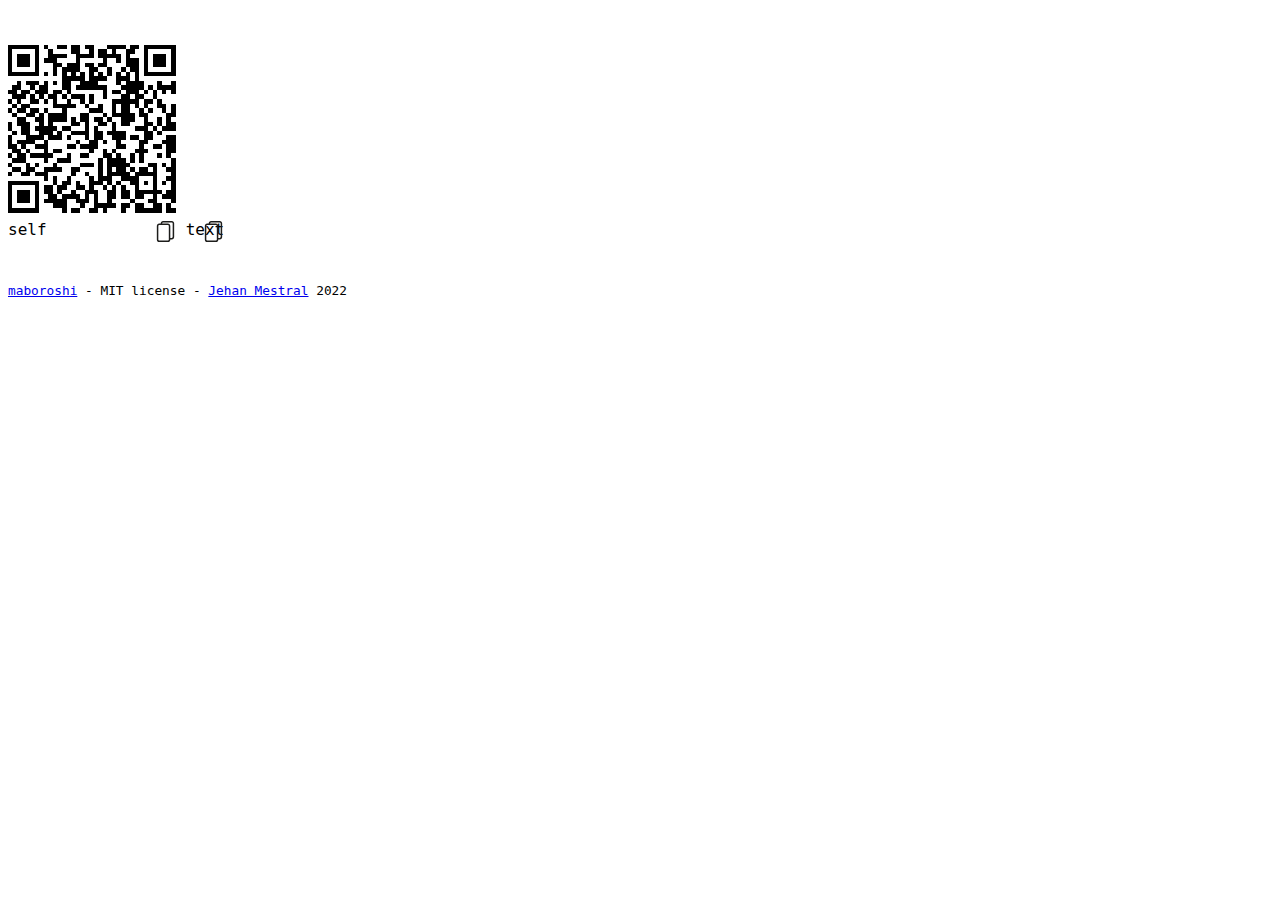
<file: www/index.html>
<!DOCTYPE html>

<html lang="en">

  <head>

    <meta charset="utf-8" />
    <!--meta name="viewport" content="width=device-width, initial-scale=1" /-->
    <meta name="viewport" content="width=device-width, initial-scale=1, user-scalable=no" />

    <title>幻 maboroshi</title>

    <style>
/** STYLE **/
/*! normalize.css v8.0.1 | MIT License | github.com/necolas/normalize.css */
html { line-height: 1.15; -webkit-text-size-adjust: 100%; }
body { margin: 0; }
main { display: block; }
h1 { font-size: 2em; margin: 0.67em 0; }
hr { box-sizing: content-box;  height: 0;  overflow: visible; }
pre { font-family: monospace, monospace; font-size: 1em; }
a { background-color: transparent; }
abbr[title] { border-bottom: none; text-decoration: underline; text-decoration: underline dotted; }
b, strong { font-weight: bolder; }
code, kbd, samp { font-family: monospace, monospace;  font-size: 1em;  }
small { font-size: 80%; }
sub, sup { font-size: 75%; line-height: 0; position: relative; vertical-align: baseline; }
sub { bottom: -0.25em; }
sup { top: -0.5em; }
img { border-style: none; }
button, input, optgroup, select, textarea { font-family: inherit; font-size: 100%; line-height: 1.15; margin: 0; }
button, input {  overflow: visible; }
button, select { text-transform: none; }
button, [type="button"], [type="reset"], [type="submit"] { -webkit-appearance: button; }
button::-moz-focus-inner, [type="button"]::-moz-focus-inner, [type="reset"]::-moz-focus-inner, [type="submit"]::-moz-focus-inner { border-style: none; padding: 0; }
button:-moz-focusring, [type="button"]:-moz-focusring, [type="reset"]:-moz-focusring, [type="submit"]:-moz-focusring { outline: 1px dotted ButtonText; }
fieldset { padding: 0.35em 0.75em 0.625em; }
legend { box-sizing: border-box; color: inherit; display: table; max-width: 100%; padding: 0; white-space: normal; }
progress { vertical-align: baseline; }
textarea { overflow: auto; }
[type="checkbox"], [type="radio"] { box-sizing: border-box; padding: 0; }
[type="number"]::-webkit-inner-spin-button, [type="number"]::-webkit-outer-spin-button { height: auto; }
[type="search"] { -webkit-appearance: textfield; outline-offset: -2px; }
[type="search"]::-webkit-search-decoration { -webkit-appearance: none; }
::-webkit-file-upload-button { -webkit-appearance: button; font: inherit; }
details { display: block; }
summary { display: list-item; }
template { display: none; }
[hidden] { display: none; }



body {
  font-size: 12pt;
  font-family: monospace;
  margin: 0.5rem;
}

.hidden { display: none; }

pre {
  white-space: pre-wrap;
}

#codes {
  margin-top: 2.8rem;
}
#codes > div {
  display: inline-block;
}
#codes .label {
  margin-top: 0.5rem;
  position: relative;
}

img.copy {
  height: 16pt;
  position: absolute;
  right: 0;
  cursor: pointer;
}

#flash {
  background-color: lightgreen;
  border-radius: 15px;
  margin-top: 2rem;
  padding: 0.5rem;
  text-align: center;
  font-size: 9pt;
}

#clip {
  position: absolute;
  top: -99rem;
}

#copyright {
  margin-top: 2.8rem;
  font-size: 80%;
}


    </style>

    <script>
/** SCRIPT **/
/* jaabro-1.4.0.com.js | MIT license: https://github.com/jmettraux/jaabro/LICENSE.txt */

var Jaabro = { VERSION: '1.4.0' };
Jaabro.Input = {};
Jaabro.Input.slice = function(offset, length) {
if (offset === undefined || offset === null) offset = this.offset;
if (length === undefined) return this.string.slice(offset);
return this.string.slice(offset, offset + length);};
Jaabro.Input.match = function(str_or_rex) {
if ((typeof str_or_rex) === 'string') {
var l = str_or_rex.length;
return this.slice(this.offset, l) === str_or_rex ? l : -1;}
var m = this.slice(this.offset).match(str_or_rex);
return m !== null && m.index === 0 ? m[0].length : -1;};
Jaabro.Tree = {};
Jaabro.Tree.prune = function() {
this.children = this.children.filter(function(c) { return c.result === 1; });};
Jaabro.Tree.string = function() {
return this.input.slice(this.offset, this.length); };
Jaabro.Tree.strinp = function() {
return this.input.slice(this.offset, this.length).trim(); };
Jaabro.Tree.strim = Jaabro.Tree.strinp;
Jaabro.Tree.stringd = function() {
return this.input.slice(this.offset, this.length).toLowerCase(); }
Jaabro.Tree.strind = Jaabro.Tree.stringd;
Jaabro.Tree.stringpd = function() {
return this.input.slice(this.offset, this.length).trim().toLowerCase(); }
Jaabro.Tree.strinpd = Jaabro.Tree.stringpd;
Jaabro.Tree.lookup = function(name) {
if (name === null) { if (this.name) return this; }
else { if (this.name === name) return this; }
return this.sublookup(name);};
Jaabro.Tree.sublookup = function(name) {
for (var i = 0, l = this.children.length; i < l; i++) {
var r = this.children[i].lookup(name);
if (r) return r;}
return null;};
Jaabro.Tree.gather = function(name) {
if ( ! name) name = null;
var acc = arguments[1] || [];
if ((name === null && this.name) || (name && this.name === name))
acc.push(this);
else
this.children.forEach(function(c) { c.gather(name, acc) });
return acc;};
Jaabro.Tree.subgather = function(name) {
var acc = arguments[1] || [];
this.children.forEach(function(c) { c.gather(name, acc) });
return acc;};
Jaabro.Tree.eoChildren = function(start) {
var a = [];
for (var i = start, l = this.children.length; i < l; i = i + 2) {
a.push(this.children[i]);};
return a;};
Jaabro.Tree.oddChildren = function() { return this.eoChildren(1); };
Jaabro.Tree.evenChildren = function() { return this.eoChildren(0); };
Jaabro.Tree.toArray = function(opts) {
var cn = null;
if (this.result === 1 && this.children.length === 0){
cn = this.string();}
else {
cn = []; for (var i = 0, l = this.children.length; i < l; i++) {
cn.push(this.children[i].toArray(opts));}}
return [
this.name, this.result, this.offset, this.length, this.parter, cn ];};
Jaabro.Tree.toString = function() {
var depth = arguments[0] || 0;
var string = arguments[1] || [];
if (depth > 0) string.push('\n');
for (var i = 0; i < depth; i++) string.push('  ');
string.push(this.result, ' ', JSON.stringify(this.name), ' ');
string.push(this.offset, ',', this.length);
if (this.result === 1 && this.children.length === 0) {
string.push(' ', JSON.stringify(this.string()));}
this.children.forEach(function(c) { c.toString(depth + 1, string); });
return depth === 0 ? string.join('') : null;};
Jaabro.Tree._c = function(parentElt, tag, /*atts,*/ text) {
var ss = tag.split('.');
var e = document.createElement(ss.shift());
e.className = ss.map(function(c) { return 'jaabro' + c; }).join(' ');
e.textContent = text || '';
if (parentElt) parentElt.appendChild(e);
return e;};
Jaabro.Tree.toHtml = function(parentElement) {
var div = this._c(
parentElement, 'div.-tree.-' + (this.result === 1 ? 'success' : 'failure'));
var su = this._c(div, 'div.-summary');
var ex = this._c(div, 'div.-extra');
var noname = this.name === null;
var n = noname ? '(null)' : this.name;
var s = this.string()
.replace(/\n/g, '\u21b3').replace(/\r/g, '\u21b2');
var t = this.input.slice(this.offset, 80)
.replace(/\n/g, '\u21b3').replace(/\r/g, '\u21b2');
if (t.length === 80) t = t + '\u2026';
var f = this.parser.toString().replace('return Jaabro.', '');
var fm = f.match(/^function ([^(]+)/);
var fn = fm ? fm[1] : '(core parser)';
var cn = this.children.length;
var fcn = this.children.filter(function(c) { return c.result === 0; }).length;
var xn = noname ? '.-no-name' : '';
this._c(su, 'span.-name' + xn, n);
if (n !== fn) this._c(su, 'span.-parser', fn + '()');
this._c(su, 'span.-offlen', '[' + this.offset + ',' + this.length + ']');
var cl = this._c(su, 'span.-children-count');
this._c(cl, 'span.-total-children-count', 'cn' + cn);
this._c(cl, 'span.-failed-children-count', 'fcn' + fcn);
var ma = this._c(su, 'span.-match');
this._c(ma, 'span.-dquote', '"');
this._c(ma, 'span.-string', s);
this._c(ma, 'span.-post-string', t.slice(s.length));
this._c(ma, 'span.-dquote', '"');
this._c(ex, 'span.-parser', f);
if (this.children.length > 0) {
var cn = this._c(div, 'div.-children');
this.children.forEach(function(c) { c.toHtml(cn); });}
return div;};
Jaabro.str = function(name, input, str) {
var r = this.makeTree(
name, input, (typeof str) === 'string' ? 'str' : 'rex', Jaabro.str.caller);
var l = input.match(str, name);
if (l > -1) {
r.result = 1;
r.length = l;
input.offset = input.offset + l;}
return r;};
Jaabro.rex = Jaabro.str;
Jaabro.alt = function(name, input, parsers_) {
var ps = [];
for (var i = 2, l = arguments.length; i < l; i++) ps.push(arguments[i]);
var l = ps[ps.length - 1];
var g = false; if (l === true || l === false) { ps.pop(); g = l; }
var o = input.offset;
var r = this.makeTree(name, input, g ? 'altg' : 'alt', Jaabro.alt.caller);
var cr = null;
while (true) {
var p = ps.shift(); if ( ! p) break;
var rr = p(input);
r.children.push(rr);
input.offset = o;
if (g) {
if (rr.result === 1 && rr.length >= (cr ? cr.length : -1)) {
if (cr) cr.result = 0;
cr = rr;}
else {
rr.result = 0;}}
else {
cr = rr;
if (rr.result === 1) break;}};
if (cr && cr.result === 1) {
r.result = 1;
r.length = cr.length;
input.offset = o + r.length;}
if (input.options.prune) r.prune();
return r;};
Jaabro.altg = function(name, input, parsers_) {
var as = [];
for (var i = 0, l = arguments.length; i < l; i++) as.push(arguments[i]);
as.push(true);
return this.alt.apply(this, as);};
Jaabro.qmark = function() { return [ 0, 1 ]; };
Jaabro.star = function() { return [ 0, 0 ]; };
Jaabro.plus = function() { return [ 1, 0 ]; };
Jaabro.bang = function() { return -1; };
Jaabro.qmark.quantifier_name = 'qmark';
Jaabro.star.quantifier_name = 'star';
Jaabro.plus.quantifier_name = 'plus';
Jaabro.bang.quantifier_name = 'bang';
Jaabro.toQuantifier = function(parser) {
if (parser === '?') return this.qmark;
if (parser === '*') return this.star;
if (parser === '+') return this.plus;
if (parser === '!') return this.bang;
if (parser && parser.quantifier_name) return parser;
return null;};
Jaabro.quantify = function(parser) {
var q = this.toQuantifier(parser);
return q ? q() : false;};
Jaabro.seq = function(name, input, parsers_) {
var o = input.offset;
var r = this.makeTree(name, input, 'seq', Jaabro.seq.caller);
var cr = null;
var ps = []; for (var i = 2, l = arguments.length; i < l; i++) {
ps.push(arguments[i]);}
while (true) {
var p = ps.shift(); if ( ! p) break;
var q = this.toQuantifier(p);
if (q) throw new Error("lonely quantifier '" + q.quantifier_name + "'");
q = this.quantify(ps[0]);
if (q === -1) {
ps.shift();
cr = this.nott(null, input, p);
r.children.push(cr);}
else if (q) {
ps.shift();
cr = this.rep(null, input, p, q[0], q[1]);
r.children = r.children.concat(cr.children);}
else {
cr = p(input);
r.children.push(cr);}
if (cr.result !== 1) break;}
if (cr.result === 1) {
r.result = 1;
r.length = input.offset - o;}
else {
input.offset = o;}
return r;};
Jaabro.rep = function(name, input, parser, min, max) {
if (min === null || min === undefined || min < 0) min = 0;
if (max === null || max === undefined || max < 0) max = 0;
var o = input.offset;
var r = this.makeTree(name, input, 'rep', Jaabro.rep.caller);
var count = 0;
while (true) {
var cr = parser(input);
r.children.push(cr);
if (cr.result !== 1) break;
count = count + 1;
if (cr.length < 1) break;
if (max > 0 && count === max) break;}
if (count >= min && (max < 1 || count <= max)) {
r.result = 1;
r.length = input.offset - o;}
else {
input.offset = o;}
if (input.options.prune) r.prune();
return r;};
Jaabro.ren = function(name, input, parser) {
var cr = parser(input);
cr.name = name;
return cr;};
Jaabro.nott = function(name, input, parser) {
var o = input.offset;
var r = this.makeTree(name, input, 'nott', Jaabro.nott.caller);
var cr = parser(input);
r.children.push(cr);
r.length = 0;
r.result = cr.result === 1 ? 0 : 1;
input.offset = o;
return r;};
Jaabro.all = function(name, input, parser) {
var o = input.offset;
var l = input.string.length - o;
var r = this.makeTree(name, input, 'all', Jaabro.all.caller);
var cr = parser(input);
r.children.push(cr);
if (cr.length < l) { input.offset = o; }
else { r.result = 1; r.length = l; }
return r;};
Jaabro.eseq = function(name, input, startp, eltp, sepp, endp) {
var j = false; // jseq?
if (sepp === undefined && endp === undefined) {
j = true;
sepp = eltp; eltp = startp; startp = null;}
var o = input.offset;
var r = this.makeTree(name, input, j ? 'jseq' : 'eseq', Jaabro.eseq.caller);
r.result = 1;
var cr = null;
if (startp) {
cr = startp(input);
r.children.push(cr);
if (cr.result !== 1) r.result = 0;}
if (r.result === 1) {
var i = 1;
var count = 0;
var emptyStack = 0;
while (true) {
i = (i + 1) % 2;
cr = (i === 0 ? eltp : sepp)(input);
emptyStack = cr.length == 0 ? emptyStack + 1 : 0;
if (emptyStack > 1) cr.result = 0;
r.children.push(cr);
if (cr.result !== 1) {
if (i === 0 && count > 0) {
var lsep = r.children[r.children.length - 2];
lsep.result = 0;
input.offset = lsep.offset;}
break;}
count = count + 1;}
if (j && count < 1) r.result = 0;}
if (r.result === 1 && endp) {
cr = endp(input);
r.children.push(cr);
if (cr.result !== 1) r.result = 0;}
if (r.result === 1) r.length = input.offset - o;
else input.offset = o;
if (input.options.prune) r.prune();
return r;};
Jaabro.jseq = Jaabro.eseq;
Jaabro.make = function(fun) {
var rw_ = function(t) {
for (var i = 0, l = t.children.length; i < l; i++) {
var c = t.children[i];
if (c.length > 0 || c.name) return rewrite(c);}
return null;};
var rw = function(t) {
return eval('rewrite_' + (t.name ? t.name : ''))(t);};
var p = Object.create(Jaabro);
var funs = fun.toString();
'all alt altg eseq jseq ren rep rex seq str nott'
.split(' ')
.forEach(function(f) {
funs = funs.replace(
new RegExp("return +" + f + "\\(", 'g'),
'return Jaabro.' + f + '(');});
funs =
funs.slice(0, funs.lastIndexOf('}')) +
'var rewrite_; rewrite_ = rewrite_ || ' + rw_ + ';' +
'var rewrite; rewrite = rewrite ||' + rw + ';' +
'try { eval("root"); } catch(err) {' +
'throw new Error("missing function root() parser");' +
'};' +
'return [ root, rewrite ];' +
'}';
fun = eval('(' + funs + ')');
var rw = fun(p); // pass the parser, could be useful
p.root = rw[0];
p.rewrite = rw[1];
return p;};
Jaabro.makeParser = Jaabro.make;
Jaabro.makeInput = function(string, opts) {
var i = Object.create(Jaabro.Input);
i.string = string;
i.offset = 0;
i.options = opts || {};
return i;};
Jaabro.makeTree = function(name, input, parter, parser) {
var r = Object.create(Jaabro.Tree);
r.name = name;
r.result = 0;
r.input = input;
r.offset = input.offset;
r.length = 0;
r.parter = parter;
r.parser = parser;
r.children = [];
return r;};
Jaabro.parse = function(string, opts) {
opts = opts || {};
d = parseInt(opts.debug, 10) || 0;
if (d > 0) opts.rewrite = false;
if (d > 1) opts.all = false;
if (d > 2) opts.prune = false;
if ( ! opts.hasOwnProperty('prune')) opts.prune = true;
var t = null;
if (opts.all === false) t = this.root(this.makeInput(string, opts));
else t = Jaabro.all(null, this.makeInput(string, opts), this.root);
if (opts.prune !== false && t.result !== 1) return null;
if (t.parter === 'all') t = t.children[0];
if (opts.rewrite !== false) return this.rewrite(t);
return t;};
/* compacted from commit d981b0d on Mon Jan  3 10:40:44 JST 2022 */


// maboroshi.js


//
// MaboStringParser
////////////////////////////////////////////////////////////////////////////////

var MaboStringParser = Jaabro.makeParser(function() {

  //
  // parse

  function colon(i) { return rex(null, i, /\s*:\s*/); }
  function qmark(i) { return rex(null, i, /\s*\?\s*/); }
  function semco(i) { return rex(null, i, /\s*;\s*/); }
  function atsig(i) { return rex(null, i, /\s*@\s*/); }
  function equal(i) { return rex(null, i, /\s*=(?!=)\s*/); }
  function dot(i) { return rex(null, i, /\s*\./); }

  function comma(i) { return rex(null, i, /\s*,\s*/); }

  function nil(i) { return rex('nil', i, /nil|null/i); }
  function boo(i) { return rex('boo', i, /true|false/i); }
  function num(i) { return rex('num', i, /-?\d+/); }
  function pos(i) { return rex('pos', i, /\d+/); }

  function ppbstart(i) { return rex(null, i, /\{\s*/); }
  function ppbend(i)   { return rex(null, i, /\s*\}\s*/); }

  function pbstart(i) { return rex(null, i, /\{[;\s]*/); }
  function pbend(i)   { return rex(null, i, /[;\s]*\}/); }

  function parstart(i) { return rex(null, i, /\s*\(\s*/); }
  function parend(i)   { return rex(null, i, /\s*\)\s*/); }

  var castart = parstart;
  var caend = parend; // for now...

  function sqstart(i) { return rex(null, i, /\[\s*/); }
  function sqend(i)   { return rex(null, i, /\s*\]\s*/); }

  function vname(i) { return rex('vname', i, /[a-zA-Z][a-zA-Z0-9_]*/); }

  function sqstring(i) { return rex('sqs', i, /'([^']|\\')+'/); }

  function dqstr(i) { return rex('dqstr', i, /(\\{|\\"|[^"{])+/); }
  function dqelt(i) { return alt(null, i, dqstr, pbracket); }
  function dqstart(i) { return rex(null, i, /\s*"/); }
  function dqend(i) { return rex(null, i, /"\s*/); }

  function dqstring(i) { return seq('dqs', i, dqstart, dqelt, '*', dqend); }

  function table(i) { return seq('table', i, atsig, exp); }

  function comexps(i)  { return jseq('comexps', i, exp, comma); }

  function coexp(i) { return seq(null, i, exp_qmark, colon); }
  function colexps(i) {return seq('colexps', i, coexp, '+', exp_qmark); }

  function scolexp(i) { return seq(null, i, exp_qmark, semco); }
  function scolexps(i) {return seq('scolexps', i, scolexp, '+', exp_qmark); }
  function scolexpz(i) {return jseq('scolexps', i, exp_qmark, semco); }

  function sqexps(i) { return alt(null, i, scolexps, colexps, comexps); }

  function num_or_vname(i) { return alt(null, i, num, vname); }

  function doidx(i) { return seq(null, i, dot, num_or_vname); }
  function caidx(i) { return seq(null, i, castart, comexps, caend); }
  function sqidx(i) { return seq(null, i, sqstart, sqexps, sqend); }

  function index(i) { return alt(null, i, sqidx, caidx, doidx); }

  function diced(i) { return rex(null, i, /[dD]/); }

  function pos_or_par(i) { return alt(null, i, pos, par); }

  function ddic(i) { return seq(null, i, diced, pos_or_par); }
  function ddice(i) { return rep('ddice', i, ddic, 1); }

  function dicekhl(i) { return rex('dicehkl', i, /k[hl]/i); }
  function dicek(i) { return seq('dicek', i, dicekhl, pos_or_par, '?'); }

  function cdice(i) {
    return seq('cdice', i, pos_or_par, diced, pos_or_par, dicek, '?'); }

  function dice(i) { return alt(null, i, cdice, ddice); }

  function dentry(i) { return seq('dentry', i, vname, colon, exp); }
  function dentry_qmark(i) { return rep(null, i, dentry, 0, 1); }

  function dict(i) {
    return eseq('dict', i,
      ppbstart, dentry_qmark, comma, ppbend); }

  function exp_qmark(i) { return rep(null, i, exp, 0, 1); }

  function list(i) { return eseq('list', i, sqstart, exp_qmark, comma, sqend); }

  function par(i) { return seq('par', i, parstart, scolexpz, parend); }

  function obj(i) { return alt(null, i, vname, par, list, dict); }
  function ocall(i) { return seq('ocall', i, obj, index, '*'); }

  function val(i) {
    return alt(null, i,
      dice, boo, nil, ocall, num, table, sqstring, dqstring); }

  function semod(i) { return rex('sop', i, /\s*%\s*/); }
  function seprd(i) { return rex('sop', i, /\s*[\*\/]\s*/); }
  function sesum(i) { return rex('sop', i, /\s*[+-]\s*/); }
  function selgt(i) { return rex('sop', i, /\s*(<=?|>=?)\s*/); }
  function seequ(i) { return rex('sop', i, /\s*===?\s*/); }
  function seand(i) { return rex('sop', i, /\s*&&\s*/); }
  function seorr(i) { return rex('sop', i, /\s*\|\|\s*/); }

  function heter(i) { return seq('heter', i, eorr, qmark, eorr, colon); }
  function heass(i) { return seq('heass', i, ocall, equal); }

  function emod(i) { return jseq('exp', i, val, semod); }
  function eprd(i) { return jseq('exp', i, emod, seprd); }
  function esum(i) { return jseq('exp', i, eprd, sesum); }
  function elgt(i) { return jseq('exp', i, esum, selgt); }
  function eequ(i) { return jseq('exp', i, elgt, seequ); }
  function eand(i) { return jseq('exp', i, eequ, seand); }
  function eorr(i) { return jseq('exp', i, eand, seorr); }
  function eter(i) { return seq('exp', i, heter, '*', eorr); }
  function eass(i) { return seq('exp', i, heass, '*', eter); }

  var exp = eass;

  function pbracket(i) { return eseq('exps', i, pbstart, exp, semco, pbend); }

  function str(i) { return rex('str', i, /([^{]|\\{)+/s); }

  function str_or_pbracket(i) { return alt(null, i, str, pbracket); }

  function string(i) { return seq('string', i, str_or_pbracket, '+'); }
  var root = string;

  //
  // rewrite

  function _rewrite_void(t) {};

  function _rewrite_s(t) {
    return { t: t.name, s: t.string() }; }
  function _rewrite_st(t) {
    return { t: t.name, s: t.string().trim() }; }
  function _rewrite_str(t) {
    return { t: 'str', s: t.string() }; }
  function _rewrite_sub(t) {
    return t.subgather().map(rewrite); }
  function _rewrite_nsub(t) {
    return { t: t.name, a: t.subgather().map(rewrite) }; }

  var rewrite_string = _rewrite_sub;

  var rewrite_comexps = _rewrite_nsub;
  var rewrite_colexps = _rewrite_nsub;
  var rewrite_scolexps = _rewrite_nsub;
  var rewrite_exps = _rewrite_nsub;

  function rewrite_par(t) {
    return { t: 'par', a: rewrite(t.sublookup('scolexps')).a }; };

  function rewrite_exp(t) {

    var a = t.subgather().map(rewrite);

    if (a.length === 1) return a[0];
    return { t: 'exp', a: a }; }

  var rewrite_heass = _rewrite_nsub;
  var rewrite_heter = _rewrite_nsub;

  var rewrite_table = _rewrite_nsub;

  function rewrite_num(t) {
    return { t: 'num', n: parseInt(t.string(), 10) }; }
  function rewrite_boo(t) {
    return { t: 'boo', b: t.string().toLowerCase() === 'true' }; }

  function rewrite_pos(t) {
    return { t: 'pos', n: parseInt(t.string(), 10) }; }

  var rewrite_dqstr = _rewrite_str;
  var rewrite_dqs = _rewrite_nsub;

  var rewrite_str = _rewrite_str;

  function rewrite_sqs(t) {
    return { t: 'str', s: t.string().slice(1, -1) }; }
  var rewrite_sop = _rewrite_st;
  var rewrite_vname = _rewrite_s;

  function rewrite_dicehkl(t) {
    return { t: 'dicehkl', s: t.string().toLowerCase() }; }

  var rewrite_dicek = _rewrite_nsub;

  function rewrite_cdice(t) {
    var a = t.subgather().map(rewrite);
    var a1 = a.slice(0, 2);
    if (a[2]) a1 = a1.concat(a[2].a);
    return { t: 'cdice', a: a1 };
  }

  var rewrite_ddice = _rewrite_nsub;

  var rewrite_ocall = _rewrite_nsub;

  var rewrite_list = _rewrite_nsub;

  var rewrite_dentry = _rewrite_sub;
  var rewrite_dict = _rewrite_nsub;

}); // end MaboStringParser


//
// MaboTableSet
////////////////////////////////////////////////////////////////////////////////

var MaboTableSet = (function() {

  "use strict";

  var self = this;

  // protected functions

  var alast = function(arr) { return arr.slice(-1)[0]; };
  var abody = function(arr) { return arr.slice(0, arr.length - 1); };

  var random = function(max) {
    return 1 + Math.floor(Math.random() * (max - 1)); };

  var evals = {};

  evals._getRoot = function(set) {
    return set.parent ? evals._getRoot(set.parent) : set.vars; };

  evals.dict = function(set, n) {
    return n.a.reduce(
      function(r, kv) {
        //var kn = kv[0]; var k = evalNode(set, kn);
        var k = kv[0].s;
        r[k] = evalNode(set, kv[1]);
        return r; },
      {}); };

  evals.list = function(set, n) {
    return n.a.map(function(nn) { return evalNode(set, nn); }); };

  evals._exps = function(set, n) {
    return {
      t: n.t,
      a: n.a.map(function(nn) { return evalNode(set, nn); }) }; };

  evals.comexps = evals._exps;
  evals.colexps = evals._exps;
  evals.scolexps = evals._exps;

  evals.exps = function(set, n) {
    var r = null;
    n.a.forEach(function(nn) { r = evalNode(set, nn); });
    return r; };
  evals.par = evals.exps;

  evals.str = function(set, n) {
    return n.s; };

  evals.dqs = function(set, n) {
    return n.a.map(function(nn) { return '' + evalNode(set, nn); }).join(''); };

  evals.vname = function(set, n) {
    if (n.s.match(/^[A-Z][A-Z0-9_]*$/)) {
      var root = set; while (root.parent) root = root.parent;
      return evals._getRoot(set).vars[n.s];
    }
    else {
      var s = set;
      while (true) {
        if (s.vars.hasOwnProperty(n.s)) return s.vars[n.s];
        s = s.parent; if ( ! s) break;
      }
      return null;
    }
  };

  var aviComexps = function(value, index) {
    if ((typeof value) === 'function') {
      return value.apply(null, index.a);
    }
    var i = index.a[0];
    if (i < 0) i = value.length + i;
    var l = index.a[1];
    if (Array.isArray(value) && l !== undefined) {
      if (l < 0) l = value.length + l;
      var a = []; for (i; i < l; i++) { a.push(value[i]); }
      return a;
    }
    return value[i];
  };
  var aviColexps = function(value, index) {
    var inc = index.a[2] || 1;
    var a = [];
    for (var i = index.a[0], l = i + index.a[1]; i < l; i = i + inc) {
      a.push(value[i]);
    }
    return a;
  };
  var aviScolexps = function(value, index) {
    return index.a.map(function(i) { return value[i]; });
  };
  var isT = function(t, o) {
    if (typeof o !== 'object') return false;
    if (o.t !== t) return false;
    return true;
  };
  var applyOcallIndex = function(value, index) {
    if (isT('comexps', index)) return aviComexps(value, index);
    if (isT('colexps', index)) return aviColexps(value, index);
    if (isT('scolexps', index)) return aviScolexps(value, index);
    return value;
  };

  var fetchString = function(n) {
    if (n.s) return n.s;
    var s = null;
    if (n.a) n.a.forEach(function(nn) { s = s || fetchString(nn); });
    return s;
  };

  evals.ocall = function(set, n) {
    return n.a
      .map(function(nn) { return evalNode(set, nn); })
      .reduce(function(r, i) { return applyOcallIndex(r, i); });
  };

  evals.table = async function(set, n) {
    var s = evalNode(set, n.a[0]) || fetchString(n);
    var t = set.tables[s];
    if (t) return rollOnListTable(set, t);
    if ( ! s.match(/\.md/)) throw 'unknown table "' + n.s + '"';
    t = await MaboTableSet.make(n.s);
    t.parent = set;
    return t.roll();
  };

  evals.ddice = function(set, n) {
    return parseInt(
      n.a.reduce(function(r, e) { return r + random(evalNode(set, e)); }, ''),
      10);
  };

  evals.cdice = function(set, n) {
//cjog(n);
    var c = evalNode(set, n.a[0]);
    var d = evalNode(set, n.a[1]);
    var rs = []; for (var i = 0; i < c; i++) rs.push(random(d));
    var k = n.a[2]; k = k && k.s;
    var kc = n.a[3]; kc = kc && evalNode(set, kc);
//cjog(c, d, k, kc);
    if (k === 'kh') rs = rs.sort().reverse().slice(0, kc || 1);
    else if (k === 'kl') rs = rs.sort().slice(0, kc || 1);
    return rs.reduce(function(a, b) { return a + b; }, 0);
  };

  evals.num = function(set, n) {
    return n.n; };
  evals.boo = function(set, n) {
    return n.b; };
  evals.pos = evals.num;

  evals.prd = function(set, n) {
    var mod = 1;
    var r = 1;
    for (var i = 0, l = n.a.length; i < l; i++) {
      var e = n.a[i];
      if (e.t === 'sop') {
        mod = e.s === '*' ? 1 : -1;
      }
      else {
        var ee = evalNode(set, e);
        if (typeof r === 'number' && typeof ee !== 'number') {
          r = ee;
        }
        else if (typeof r === 'string' && typeof ee === 'number') {
          var r0 = r;
          r = '';
          for (var j = 0; j < ee; j++) { r = r + r0; }
        }
        else {
          r = r * Math.pow(evalNode(set, e), mod);
        }
      }
    }
    return r;
  }

  evals.sum = function(set, n) {
//clog('evals.sum', n);
    var mod = 1;
    var r;
    for (var i = 0, l = n.a.length; i < l; i++) {
      var e = n.a[i];
      if (i === 0) {
        r = evalNode(set, e);
      }
      else if (e.t === 'sop') {
        mod = (e.s === '+') ? 1 : -1;
      }
      else if (Array.isArray(r)) {
        var ee = evalNode(set, e);
        if (Array.isArray(ee)) { r = r.concat(ee); }
        else { r.push(ee); }
      }
      else if (typeof r === 'object') {
        var ee = evalNode(set, e);
        Object.assign(r, ee);
      }
      else if (typeof r === 'string') {
        r = r + evalNode(set, e);
      }
      else {
        var r1 = evalNode(set, e);
        if (typeof r1 !== 'number') r = (i === 0 ? '' : '' + r) + r1;
        else r = r + mod * evalNode(set, e);
      }
    }
    return r;
  };

  evals.lgt = function(set, n) {
    var c = {};
    var r = true;
    for (var i = 0, l = n.a.length; r && i + 2 < l; i = i + 2) {
      var a = c[i] || evalNode(set, n.a[i]); c[i] = a;
      var b = c[i + 2] || evalNode(set, n.a[i + 2]); c[i + 2] = b;
      var op = n.a[i + 1].s;
      if (op === '>') r = a > b;
      else if (op === '>=') r = a >= b;
      else if (op === '<') r = a < b;
      else if (op === '<=') r =  a <= b;
    };
    return r;
  };

  evals._op = function(set, n) {
    var op = n.a[1].s;
    if (op === '%') return evals.mod(set, n);
    if (op === '+' || op === '-') return evals.sum(set, n);
    if (op === '/' || op === '*') return evals.prd(set, n);
    if (op.match(/^>=?|<=?$/)) return evals.lgt(set, n);
    throw "evals. op " + op + " not implemented."; };

  evals._setVal = function(set, n, val) {
//clog('_setVal()', 'n', n, 'val', val);
    var ocn = n.a[0]; // ocall node
    var cns = abody(ocn.a);
    var kn = alast(ocn.a);
//clog('_setVal()', 'kn', kn);
    //var k = evalNode(set, kn);
//clog('_setVal()', 'kn', kn, 'k', k);

    if (cns.length < 1) {
      var k = kn.s;
      var c = k.match(/^[A-Z][A-Z0-9_]*$/) ? evals._getRoot(set) : set.vars;
      c[k] = val;
    }
    else {
      var ocn1 = { t: 'ocall', a: cns };
//clog('_setVal()', 'ocn1', ocn1);
      var c = evalNode(set, ocn1);
//clog('_setVal()', 'c', c);
      if (kn.t === 'comexps') {
        var ces = kn.a.map(function(nn) { return evalNode(set, nn); });
//clog('_setVal()', 'ces', ces);
        var ks = ces[0];
        var ke = ces[1] || ces[0] + 1;
        if (typeof ke === 'number') {
          for (var i = ks; i < ke; i++) c[i] = val;
        }
        else {
          c[ks] = val;
        }
      }
      else if (kn.t === 'scolexps') {
        kn.a.forEach(function(nn) {
          var i = evalNode(set, nn); c[i] = val; }); }
      else if (kn.t === 'vname') {
        c[kn.s] = val;
      }
      else {
        throw `evals._setVal() TODO implement for ${JSON.stringify(kn)}`;
      }
    }
  };

  evals._ass = function(set, n) {
    var val = evalNode(set, alast(n.a));
    abody(n.a).forEach(function(nn) { evals._setVal(set, nn, val); });
    return val;
  };

  evals._ter = function(set, n) {
    var con = n.a[0].a[0];
    var the = n.a[0].a[1];
    var els = n.a[1];
    return evalNode(set, con) ? evalNode(set, the) : evalNode(set, els);
  };

  evals.exp = function(set, n) {
    if (n.a[0].t === 'heass') return evals._ass(set, n);
    if (n.a[0].t === 'heter') return evals._ter(set, n);
    return evals._op(set, n);
  };

  var evalNode = function(set, n) {

    if ( ! set.parent) for (var k in funcs) {
      if ( ! set.vars.hasOwnProperty(k)) set.vars[k] = funcs[k];
    }

    var ev = evals[n.t];
    if ( ! ev) throw "evals." + n.t + " not implemented.";
    return ev(set, n);
  };

  var evalString = async function(set, s) {

//clog('evalString()', s);
    var t = MaboStringParser.parse(s);
    if ( ! t) throw "failed to parse \"" + s + "\"";

    var a1 = [];
      //
    for (var i = 0, l = t.length; i < l; i++) {
      a1.push(await evalNode(set, t[i]));
    }

    return a1.join('');
  };

  var rollOnListTable = function(set, table) {

//clog('rollOnListTable()', table);
    var i = Math.floor(Math.random() * table.entries.length);
    return evalString(set, table.entries[i]);
  };

  var tableSetFunctions = {

    roll: function() {
      var t = this.tables[this.main];
      if ( ! t) return "didn't find table \"" + this.main + '"';
//clog('roll()', t);
      if (t.type === 'string') return evalString(this, t.string);
      return rollOnListTable(this, t);
    }
  };

  var addFunctions = function(table) {

    for (var k in tableSetFunctions) {
      table[k] = tableSetFunctions[k].bind(table); }

    return table;
  };

  var parseMdSplit = function(s) {

    var r = [];
    var t = 'h1';
    var n = null;
    var a = [];
    var m = null;

    s.split(/\r\n|\r|\n/).forEach(function(l) {

      if (l.trimStart().startsWith('<!--')) return;

      m = l.match(/^(#+)\s+(.+)$/);
      if (m) {
        if (n) { r.push({ name: n, type: t, lines: a }); n = null; a = []; }
        t = m[1].length > 1 ? 'h2' : 'h1'; n = m[2];
        return;
      }

      a.push(l);
    });
    r.push({ name: n, type: t, lines: a }); // over.

    return r;
  };

  var parseMdExpandString = function(sct) {

    return { type: 'string', string: sct.lines.join('\n') };
  };

  var parseMdExpandOl = function(sct) {

    var ls = sct.lines.filter(function(l) { return l.trim().length > 0; });

    if ( ! ls.every(function(l) {
      return l.match(/^\d+\.\s+[^\s]/) || l.match(/^\s+[^\s]/); })
    ) return null;

    var m = null;
    var i = -1;
    var r = { name: sct.name, type: sct.type, l: 'ol', entries: [] };
    ls.forEach(function(l) {
      m = l.match(/^\d+\.\s+(.+)$/);
      if (m) { r.entries.push(m[1]); return; }
      m = l.match(/^\s+(.+)$/);
      i = r.entries.length - 1;
      r.entries[i] = r.entries[i] + ' ' + m[1];
    });
    return r;
  };

  var parseMdExpandUl = function(sct) {

//clog('parseMdExpandUl()', sct);
    var x = /^\*\s+(.+)$/;
    var ls = sct.lines.filter(function(l) { return l.trim().length > 0; });

    if ( ! (ls[0] || '').match(x)) return false;
    if ( ! ls.find(function(l) { return l.match(x); })) return false;

    var r = { name: sct.name, type: sct.type, l: 'ul', entries: [] };
    var m, s;

    ls.forEach(function(l) {
      m = l.match(x);
      if (m) {
        r.entries.push(m[1]);
      }
      else {
        var i = r.entries.length - 1;
        var v = l.trimStart(); v = v === '|' ? '' : v;
        r.entries[i] = r.entries[i] + '\n' + v;
      }
    });

    return r;
  };

  var parseMdExpandDl = function(sct) {

    var rangeKey = function(l) {
      var m = l.match(/^(\d+)\s*-\s*(\d+)/);
      return m ? (parseInt(m[2], 10) - parseInt(m[1], 10) + 1) : false;
    };
    var stringKey = function(l) {
      return l.match(/^[^:\s]/) ? 1 : false;
    };
    var colonValue = function(l) {
      var m = l.match(/^:\s+([^\s].+)$/);
      return m ? m[1] : false;
    };
    var spaceValue = function(l) {
      var m = l.match(/^\s+([^\s].+)$/);
      return m ? m[1] : false;
    };

    if ( ! sct.lines.find(colonValue)) return false;

    var r = { name: sct.name, type: sct.type, l: 'dl', entries: [] };

    var l, k, v, c, s;

    for (var i = 0, j = sct.lines.length; i < j; i++) {

      l = sct.lines[i];

      k = rangeKey(l) || stringKey(l);
      if (k) {
        if (c) for (var ii = 0; ii < c; ii++) r.entries.push(s);
        c = k;
        s = null;
        continue;
      }

      v = colonValue(l); if (v) { s = s ? s + '\n' + v : v; continue; }
      v = spaceValue(l); if (v) { s = s ? s + ' ' + v : v; continue; }

      return false; // not a <dl>
    }

    for (var ii = 0; ii < c; ii++) r.entries.push(s);

    return r;
  };

  var parseMdExpand = function(sct) {

    return(
      parseMdExpandOl(sct) ||
      parseMdExpandUl(sct) ||
      parseMdExpandDl(sct) ||
      parseMdExpandString(sct));
  };

  var parseMd = function(s) {

    var r = { main: null, tables: {}, vars: {}, parent: null };
    parseMdSplit(s).forEach(function(section) {
      if (section.type === 'h1' && ! r.main) r.main = section.name;
      r.tables[section.name] = parseMdExpand(section);
    });

    return r;
  };

  var funcs = {}; // filled below...

  // public functions

  this.funcs = funcs;

  this.debugEval = function(s) {

    var t = MaboStringParser.parse(s);
    if ( ! t) throw "Failed to parse " + JSON.stringify(s);

    var h = arguments[1] || { vars: {} };

    return [
      evalNode(h, t[0]),
      h ];
  };

  this.doMake = function(uri, s) {

    return addFunctions(parseMd(s));
  };

  this.make = async function(uri) {

    var res = await fetch(uri);

    if ( ! res.ok) {
      throw new Error(`HTTP ${res.status} ${res.statusText} for ${uri}`);
    }

    var s = await res.text();

    return self.doMake(uri, s);
  };

  // done.

  return this;

}).apply({}); // end MaboTableSet


MaboTableSet.funcs.parseInt = function(s) {
  return parseInt(s, 10);
};

MaboTableSet.funcs.sprintf = function() {
  var s = arguments[0];
  var args = Array.from(arguments).slice(1);
  var r = '';
  var m, a0, a;
  while (s.length > 0) {
    m = s.match(/^([^%]*)(.*)$/);
    r = r + m[1];
    s = m[2];
    m = s.match(/^(%%|%-?\+?\d*[sdj])(.*)$/);
    if (m && m[1] === '%%') {
      r = r + '%';
      s = m[2];
    }
    else if (m) {
      a0 = args.shift(); a = '' + a0;
      var min = !! m[1].match(/^%-/);
      var plu = !! m[1].match(/\+\d/);
      var wid = m[1].match(/\d+/); wid = wid && parseInt(wid, 10);
      if (m[1].endsWith('j')) {
        a = JSON.stringify(a0);
      }
      else if (m[1].endsWith('d')) {
        if (plu && a0 >= 0) a = '+' + a0;
        if (wid) a = a[min ? 'padEnd' : 'padStart'](wid, ' ');
      }
      else if (m[1].endsWith('s')) {
        if (wid) a = a[min ? 'padEnd' : 'padStart'](wid, ' ');
      }
      //else {
      //}
      r = r + a;
      s = m[2];
    }
  }
  return r;
};
MaboTableSet.funcs.f2d = function(n) {
  return MaboTableSet.funcs.sprintf('%2d', n);
};

MaboTableSet.funcs.mean = function() {
  var as = Array.from(arguments);
  return Math.ceil(as.reduce(function(r, e) { return r + e; }) / as.length);
};


/* h-1.2.0.min.js | MIT license: https://github.com/jmettraux/h.js/LICENSE.txt */var H=function(){var f=this;this.VERSION="1.2.0";this.toArray=function(b){return Array.prototype.slice.call(b)};var w=function(b){return b.replace(/\[-([-_a-zA-Z0-9]+)(=|\])/g,"[data-$1$2")},t=function(b,d,a){d=w(d);return a?b.querySelectorAll(d):b.querySelector(d)},x=function(b,d){d||(d=b,b=document);b||(b=document);"string"===typeof b&&(b=t(document,b));return[b,d]},h=function(b,d){var a=x(b,d),c=a[0];d=a[1];if("string"!==typeof d)return d;if(a=d.match(/^\^([^ ]+)(.*)$/))c=f.closest(c,a[1]),d=a[2].trim();
return c?d?t(c,d):c:null},m=function(b,d){var a=x(b,d),c=a[0];d=a[1];a=null;if("string"===typeof d){if(a=d.match(/^\^([^ ]+)(.*)$/))c=f.closest(c,a[1]),d=a[2].trim();a=0<d.length?t(c,d,!0):[c]}else a=[d];for(var c=[],e=0,g=a.length;e<g;e++)c.push(a[e]);return c};this.isElt=this.isElement=function(b){return"object"===typeof b&&"string"===typeof b.tagName&&"function"===typeof b.getElementsByClassName};this.elt=function(b,d){return h(b,d)};this.elts=function(b,d){return m(b,d)};this.count=function(b,
d){return m(b,d).length};this.forEach=function(b,d,a){"function"===typeof d&&(a=d,d=null);b=m(b,d);b.forEach(a);return b};this.map=function(b,d,a){"function"===typeof d&&(a=d,d=null);return m(b,d).map(a)};this.filter=function(b,d,a){"function"===typeof d&&(a=d,d=null);return m(b,d).filter(a)};this.find=function(b,d,a){"function"===typeof d&&(a=d,d=null);return m(b,d).find(a)};this.tdim=function(b,d){var a=h(b,d);if(!a)return null;for(var c=0,e=0,g=a;g;)c+=g.offsetLeft,e+=g.offsetTop,g=g.offsetParent;
return{top:e,bottom:e+a.offsetHeight,left:c,right:c+a.offsetWidth,height:a.offsetHeight,width:a.offsetWidth}};this.dim=function(b,d){var a=h(b,d);return a?{top:a.offsetTop,bottom:a.offsetTop+a.offsetHeight,left:a.offsetLeft,right:a.offsetLeft+a.offsetWidth,height:a.offsetHeight,width:a.offsetWidth}:null};this.bdim=function(b,d){var a=h(b,d);if(!a)return null;var c=a.getBoundingClientRect(),e=f.elt("body").getBoundingClientRect();return{top:c.top-e.top,bottom:e.bottom-c.bottom,left:c.left-e.left,right:e.right-
c.right,height:a.offsetHeight,width:a.offsetWidth}};this.path=function(b,d){var a=h(b,d);if(!a)return null;if(a.id)return"#"+a.id;var c=f.path(a.parentElement),e=a.nodeName.toLowerCase(),g=f.classArray(a),g=0<g.length?"."+g.join("."):"",k=a.getAttribute("name"),k=k?'[name="'+k+'"]':"";if(""!==g||""!==k)return c+" > "+e+g+k;for(e=0;a;)1===a.nodeType&&e++,a=a.previousSibling;return c+" > :nth-child("+e+")"};var y=function(b,d,a,c,e){e||(e=c,c=a,a=d,d=document);if("function"!==typeof e)throw"eventHandler is missing";
c=Array.isArray(c)?c:[c];d=m(d,a);for(a=0;;a++){var g=d[a];if(!g)break;c.forEach(function(a){"on"===b?g.addEventListener(a,e):g.removeEventListener(a,e)})}};this.on=function(b,d,a,c){y("on",b,d,a,c)};this.off=function(b,d,a,c){y("off",b,d,a,c)};this.toNode=function(b,d){if("string"!==typeof b)return d?f.elt(b,d):b;var a=document.createElement("div");a.innerHTML=b;a=a.children[0];return d?f.elt(a,d):a};var z=function(b,d,a){return function(c){"load"===b?console.log([d+" "+a,c]):console.log([d+" "+
a+" connection problem",c])}},F=function(b){if("object"!==typeof b)return!1;for(var d in b)if("string"!==typeof b[d]||!d.match(/^[A-Z][A-Za-z0-9-]+$/))return!1;return!0};this.request=function(b,d,a,c,e){var g,k,f;if(5<=arguments.length)g=a,k=c,f=e;else if(4===arguments.length)F(a)?g=a:k=a,f=c;else if(3===arguments.length)f=a;else throw"not enough arguments for H.request";"function"===typeof f&&(f={onok:f});g||(g={});var l=new XMLHttpRequest;l.open(b,d,!0);for(var h in g)l.setRequestHeader(h,g[h]);
k&&(h=typeof k,g=g["Content-Type"]||"/json",k.constructor.toString().match(/FormData/)||(g.match(/\/json\b/)||"string"!==h?(l.setRequestHeader("Content-Type","application/json; charset=UTF-8"),k="string"===h?k:JSON.stringify(k)):k=k.toString()));var m=performance.now();l.onload=function(){var a={status:l.status,request:l,duration:(performance.now()-m)/1E3,data:null};try{a.data=JSON.parse(l.responseText)}catch(c){}if(f.onok&&200===l.status)f.onok(a);else(f.onload||z("load",b,d))(a)};l.onerror=f.onerror||
z("error",b,d);if(f.ontimeout||f.timeout)l.timeout=f.timeout||1E4,l.ontimeout=f.ontimeout;l.send(k)};this.upload=function(b,d,a,c){c||(c=a,a={});var e=new FormData,g;for(g in a)e.append(g,a[g]);var k=Array.isArray(d),h=k?d:[d],l=0;h.forEach(function(a){for(var b=a.files,c=0,d=b.length;c<d;c++){l+=1;for(var g=b[c],d=null,f=0,h=a.attributes.length;f<h;f++){var m=a.attributes.item(f);if(m.name.match(/^data-(.*-)?lang$/)){d=m.value;break}}f="file-";if(d||k)f=f+a.name+"-";d&&(f=f+d+"-");f+=c;e.append(f,
g,g.name)}});if(1>l)return 0;var m=c.onok;c.onok=function(a){!1!==c.clear&&h.forEach(function(a){a.value=""});m(a)};f.request("POST",b,e,c);return l};this.matches=function(b,d,a){a||(a=d,d=b,b=null);b=h(b,d);if(b.matches)return b.matches(a);if(b.matchesSelector)return b.matchesSelector(a);if(b.msMatchesSelector)return b.msMatchesSelector(a);throw"H.js got fed something that doesn't respond to .matches() or .matchesSelector()";};this.closest=function(b,d,a){a||(a=d,d=b,b=null);b=h(b,d);a=w(a);return f.matches(b,
a)?b:b.parentElement?f.closest(b.parentElement,a):null};this.style=function(b,d){var a=h(b,d),c={},e=null;if(window.getComputedStyle){for(var e=window.getComputedStyle(a,null),a=0,g=e.length;a<g;a++){var f=e[a],m=f.replace(/-([a-za])/g,function(a,b){return b.toUpperCase()});c[m]=e.getPropertyValue(f)}return c}if(e=a.currentStyle){for(f in e)c[f]=e[f];return c}if(e=a.style)for(f in e)a=e[f],"function"!==typeof a&&(c[f]=a);return c};this.hasc=this.hasClass=function(b,d,a){a||(a=d,d=b,b=null);b=h(b,
d);"."===a[0]&&(a=a.substring(1));try{return b.classList?b.classList.contains(a):(new RegExp("\\b"+a+"\\b")).test(b.className)}catch(c){return!1}};this.isHidden=function(b,d){var a=f.toArray(arguments);a.push(".hidden");return f.hasClass.apply(null,a)};this.isInvalid=function(b,d){return f.matches(h(b,d),":invalid")};this.isValid=function(b,d){return!f.matches(h(b,d),":invalid")};var u=function(b,d,a,c,e){f.forEach(b,d,function(b){var d=("function"===typeof a?a(b):a)?c:e;d&&d(b)})},A=function(b,d,
a){d.split(/[ .]+/).forEach(function(c){if(!(1>c.length))b.classList["r"===a?"remove":"add"](c)})},r=function(b,d){var a=b[0],c=b[1],e=b[2],f=b[3];if(2>b.length)throw"at least 2 arguments required";return 2===b.length?{sta:a,sel:null,nam:c,las:d}:3<b.length?{sta:a,sel:c,nam:e,las:f}:"string"===typeof e&&e.match(/^\.?[^ ]+$/)?{sta:a,sel:c,nam:e,las:d}:{sta:a,sel:null,nam:c,las:e}},n=function(b,d,a,c,e){var f=function(b){A(b,a,"a")},k=function(b){A(b,a,"r")},h=f,l=k;"ra"===e?(h=k,l=f):"a"===e?l=null:
"r"===e&&(h=k,l=null);u(b,d,c,h,l)};this.addc=this.addClass=function(b,d,a,c){var e=r(arguments,!0);n(e.sta,e.sel,e.nam,e.las,"a")};this.remc=this.remClass=this.removeClass=function(b,d,a,c){var e=r(arguments,!0);n(e.sta,e.sel,e.nam,e.las,"r")};this.togc=this.toggle=this.toggleClass=function(b,d,a){a||(a=d,d=b,b=null);n(b,d,a,function(b){return!f.hasClass(b,a)},"ar")};this.setc=this.setClass=function(b,d,a,c){var e=r(arguments,!0);n(e.sta,e.sel,e.nam,e.las,"ar")};this.renameClass=function(b,d,a,c){c||
(c=a,a=d,d=b,b=null);u(b,d,function(b){return f.hasClass(b,a)},function(b){f.removeClass(b,a);f.addClass(b,c)},null)};this.classArray=function(b,d){for(var a=f.elt(b,d),c=a.classList||a.className.split(" "),e=[],g=0,c=a.classList.length;g<c;g++)e.push(a.classList[g]);return e};var p=function(b,d){var a=b[0],c=b[1],e=b[2];if(Number.isInteger(c)&&-1<c&&Array.isArray(e)||1===b.length)return{sta:a,sel:null,las:d};if(2<b.length)return{sta:a,sel:c,las:e};if(2===b.length)return"string"===typeof c?{sta:a,
sel:c,las:d}:{sta:a,sel:null,las:c};throw"called without arguments";},q=function(b,d){var a=p(b,d);a.elt=f.elt(a.sta,a.sel);a.elt&&(a.v="value"in a.elt?a.elt.value:void 0,a.v&&(a.v=a.v.trim()),a.t=a.elt.textContent.trim(),a.tov=B(a.v)?a.t:a.v);return a};this.show=function(b,d,a){var c=p(arguments,!0);n(c.sta,c.sel,".shown",c.las,"ar")};this.unshow=function(b,d,a){var c=p(arguments,!0);n(c.sta,c.sel,".shown",c.las,"ra")};this.hide=function(b,d,a){var c=p(arguments,!0);n(c.sta,c.sel,".hidden",c.las,
"ar")};this.unhide=function(b,d,a){var c=p(arguments,!0);n(c.sta,c.sel,".hidden",c.las,"ra")};var C=function(b,d,a,c){var e=function(a){a.removeAttribute("disabled")},f=function(a){a.setAttribute("disabled","disabled")};u(b,d,a,"e"===c?e:f,"e"===c?f:e)};this.enable=function(b,d,a){var c=p(arguments,!0);C(c.sta,c.sel,c.las,"e")};this.disable=function(b,d,a){var c=p(arguments,!0);C(c.sta,c.sel,c.las,"d")};this.cenable=function(b,d,a){var c=p(arguments,!0);n(c.sta,c.sel,".disabled",c.las,"ra")};this.cdisable=
function(b,d,a){var c=p(arguments,!0);n(c.sta,c.sel,".disabled",c.las,"ar")};this.isDisabled=function(b,d){var a=h(b,d);return"string"===typeof a.getAttribute("disabled")||f.hasClass(a,".disabled")};this.satt=this.setAtt=function(b,d,a,c){4>arguments.length&&(c=a,a=d,d=null);"-"===a.slice(0,1)&&(a="data"+a);m(b,d).forEach(null===c?function(b){b.removeAttribute(a)}:function(b){b.setAttribute(a,c)});return c};this.ratt=this.remAtt=function(b,d,a){var c=r(arguments,void 0);"-"===c.nam.slice(0,1)&&(c.nam=
"data"+c.nam);m(c.sta,c.sel).forEach(function(a){a.removeAttribute(c.nam)})};this.getAtt=function(b,d,a){var c=r(arguments,void 0),e=/(.*\[([-_a-zA-Z0-9]+)\].*)+/,g=c.sel&&c.sel.match(e),e=c.nam&&c.nam.match(e);!c.sel&&c.nam&&e?(c.sel=c.nam,c.nam=e[e.length-1]):g&&(c.las=c.nam,c.nam=g[g.length-1]);e=f.elt(c.sta,c.sel);if(!e)return c.las;c.nam&&"-"===c.nam.substr(0,1)&&(c.nam="data"+c.nam);var k=c.las;"string"===typeof k&&"-"===k.substr(0,1)&&(k="data"+k);g=e.getAttribute(g&&e.hasAttribute(k)?k:c.nam);
return null===g?c.las:g};this.getAtti=function(b,d,a){var c=f.getAtt.apply(null,arguments),c=parseInt(""+c,10);return-1<D.indexOf(c)?null:c};this.getAttf=function(b,d,a){var c=f.getAtt.apply(null,arguments),c=parseFloat(""+c);return-1<D.indexOf(c)?null:c};this.att=this.getAtt;this.atti=this.getAtti;this.attf=this.getAttf;var D=[!1,null,void 0,NaN,""];this.text=function(b,d){var a=q(arguments);if(!a.elt)throw"elt not found, no text";var c=a.elt.textContent.trim();return""===c&&a.las?a.las:c};this.getText=
function(b,d){var a=q(arguments);if(!a.elt)return a.las;var c=a.elt.textContent.trim();return""===c&&a.las?a.las:c};this.texti=function(b,d){var a=q(arguments);if(!a.elt)throw"elt not found, no text";var c=a.elt.textContent.trim();""===c&&(c=""+a.las);return parseInt(c,10)};this.textf=function(b,d){var a=q(arguments);if(!a.elt)throw"elt not found, no text";var c=a.elt.textContent.trim();""===c&&(c=""+a.las);return parseFloat(c)};this.get=function(b,d){var a=f.toArray(arguments),c=!0;"boolean"===typeof a[a.length-
1]&&(c=a.pop());a=(a=(a=f.elt.apply(null,a))?a.value:null)?a.trim():"";return!1===c&&0===a.length?null:a};var v=function(b){"string"===typeof b&&(b=b.toLowerCase());return!0===b||"true"===b||"yes"===b};this.isTrue=v;var B=function(b){return null===b||void 0===b};this.isVoid=B;this.getb=function(b,d){var a=f.toArray(arguments),c=null;"boolean"===typeof a[a.length-1]&&(c=a.pop());a=f.get.apply(null,a).toLowerCase();return null!==c&&""===a?c:v(a)};this.getf=function(b,d){var a=f.toArray(arguments),c=
a[a.length-1],e=null;"number"===typeof c&&(e=a.pop());null!==e&&a.push(!1);a=f.get.apply(null,a);if(null===a){if(!1===c)return a;if(e)return e;a="0.0"}return parseFloat(a)};this.geti=function(b,d){var a=f.toArray(arguments),c=a[a.length-1],e=null;"number"===typeof c&&(e=a.pop());null!==e&&a.push(!1);a=f.get.apply(null,a);if(null===a){if(!1===c)return a;a=e?""+e:"0"}return parseInt(a,10)};this.getj=function(b,d){var a=void 0,c=f.toArray(arguments),e=c[c.length-1];2<c.length?a=c[2]:1<c.length&&"string"!==
typeof e&&(a=c.pop());c=f.get.apply(null,c);try{return JSON.parse(c)}catch(g){return a}};this.valb=this.getb;this.valf=this.getf;this.val=this.get;this.vali=this.geti;this.valj=this.getj;this.set=function(b,d,a){var c=f.toArray(arguments),e=c.pop(),e=null===e||void 0===e?"":""+e;if(c=f.elt.apply(null,c))c.value=e;return e};this.sett=this.setText=function(b,d,a){var c=f.toArray(arguments),e=c.pop();if(c=f.elt.apply(null,c))c.textContent=e;return e};this.tov=this.textOrValue=function(b,d){var a=q(arguments);
if(!a.elt)throw"elt not found, no text or value";return""===a.tov&&"string"===typeof a.las?a.las:a.tov};this.tovb=function(b,d){var a=q(arguments);if(a.elt)return v(a.tov||""+a.las);throw"elt not found, no text or value";};this.tovi=function(b,d){var a=q(arguments);if(a.elt)return parseInt(a.tov||""+a.las,10);throw"elt not found, no text or value";};this.tovf=function(b,d){var a=q(arguments);if(a.elt)return parseFloat(a.tov||""+a.las);throw"elt not found, no text or value";};this.capitalize=function(b){return b.charAt(0).toUpperCase()+
b.slice(1)};this.decapitalize=function(b){return b.charAt(0).toLowerCase()+b.slice(1)};this.toCamelCase=function(b,d){b=b.replace(/([_-][a-z])/g,function(a){return a.substring(1).toUpperCase()});return d?f.capitalize(b):b};this.prepend=function(b,d,a){a||(a=d,d=b,b=null);b=h(b,d);b.parentNode.insertBefore(a,b)};this.postpend=function(b,d,a){a||(a=d,d=b,b=null);b=h(b,d);b.parentNode.insertBefore(a,b.nextSibling)};this.del=this.rem=this.remove=function(b,d,a){var c=p(arguments,!0);m(c.sta,c.sel).forEach(function(a){("function"===
typeof c.las?c.las(a):c.las)&&a.parentElement.removeChild(a)})};this.rep=this.replace=function(b,d,a){a||(a=d,d=b,b=null);b=h(b,d);d=b.parentNode;d.insertBefore(a,b);d.removeChild(b)};this.appc=this.appendFirst=this.appendAsFirstChild=function(b,d,a){a||(a=d,d=b,b=null);b=h(b,d);1>b.children.length?b.appendChild(b):b.insertBefore(a,b.children[0])};this.clean=function(b,d,a){b=h(b,d);a&&"."!==a[0]&&(a="."+a);if(a)f.forEach(b,a,function(a){a.parentElement.removeChild(a)});else for(;b.firstChild;)b.removeChild(b.firstChild);
return b};this.onDocumentReady=function(b){"loading"!=document.readyState?b():document.addEventListener("DOMContentLoaded",b)};this.makeGrower=function(b){var d=function(a){var b=[];a.replace(/([#.][^#.]+)/g,function(a){b.push({k:a[0],n:a.substring(1,a.length)})});return b};return function(){for(var a=document.createElement(b),c=0,e=arguments.length;c<e;c++){var f=arguments[c];if(!1===f)return null;if(null!==f){var k="string"===typeof f;if(!k||"."!==f[0]&&"#"!==f[0]||f.match(/^\s*$/))if(k)a.appendChild(document.createTextNode(f));
else if(void 0!==f.nodeType&&void 0!==f.innerHTML)a.appendChild(f);else if("object"===typeof f)for(var h in f)a.setAttribute("-"===h.slice(0,1)?"data"+h:h,f[h]);else a.appendChild(document.createTextNode(""+f));else d(f).forEach(function(b){"#"===b.k?a.id=b.n:a.classList.add(b.n)})}}return a}};this.c=this.create=function(b){var d=f.toArray(arguments),a=null,c=1;f.isElt(b)&&(c=2,a=b,b=d[1]);d=d.slice(c);if("string"!==typeof b)throw"parent probably null or undefined, args:"+JSON.stringify(f.toArray(arguments));
if(c=b.match(/^([a-zA-Z0-9]+)?([.#].+)$/))b=c[1]||"div",d.unshift(c[2]);d=f.makeGrower(b).apply(null,d);a&&a.appendChild(d);return d};var E="var "+"a abbr address area article aside audio b base bdi bdo blockquote br button canvas caption cite code col colgroup datalist dd del details dfn dialog div dl dt em embed fieldset figcaption figure footer form h1 h2 h3 h4 h5 h6 header hr i iframe img input ins kbd keygen label legend li main map mark menu menuitem meta meter nav noscript object ol optgroup option output p param picture pre progress q rp rt ruby s samp script section select small source span strong style sub summary sup table tbody td textarea tfoot th thead time title tr track u ul video wbr".split(" ").map(function(b){return b+
'=H.makeGrower("'+b+'")'}).join(",")+";";this.grow=function(b){b=b.toString().trim();b=b.substring(b.indexOf("{")+1,b.lastIndexOf("}"));return eval(E+b)};this.makeTemplate=function(b){return eval("("+b.toString().replace(/\{/,"{"+E)+")")};this.delay=function(b,d){var a=null;return function(){var c=arguments;window.clearTimeout(a);a=window.setTimeout(function(){d.apply(this,c)},b)}};this.makeWorker=function(b,d){var a=b.toString(),c=d,a=(c=void 0===c||!!c)?"self.addEventListener('message', "+a+", false);":
a.substring(a.indexOf("{")+1,a.lastIndexOf("}")),e=document&&document.location&&document.location.href;if(e){var f=e.lastIndexOf("/");0>f&&(f=e.length-1);e=e.substring(0,f)+"/";a='var rootUrl = "'+e+'";'+a}a=new Blob([a]);c=new Worker(window.URL.createObjectURL(a));c.on=function(a,b){c.addEventListener(a,b,!1)};return c};return this}.apply({});
/* minified from commit 942b345 on Thu Aug 12 14:29:12 JST 2021 */

var QRCode;!function(){function t(t){this.mode=r.MODE_8BIT_BYTE,this.data=t,this.parsedData=[];for(var e=0,o=this.data.length;e<o;e++){var i=[],n=this.data.charCodeAt(e);n>65536?(i[0]=240|(1835008&n)>>>18,i[1]=128|(258048&n)>>>12,i[2]=128|(4032&n)>>>6,i[3]=128|63&n):n>2048?(i[0]=224|(61440&n)>>>12,i[1]=128|(4032&n)>>>6,i[2]=128|63&n):n>128?(i[0]=192|(1984&n)>>>6,i[1]=128|63&n):i[0]=n,this.parsedData.push(i)}this.parsedData=Array.prototype.concat.apply([],this.parsedData),this.parsedData.length!=this.data.length&&(this.parsedData.unshift(191),this.parsedData.unshift(187),this.parsedData.unshift(239))}function e(t,e){this.typeNumber=t,this.errorCorrectLevel=e,this.modules=null,this.moduleCount=0,this.dataCache=null,this.dataList=[]}t.prototype={getLength:function(t){return this.parsedData.length},write:function(t){for(var e=0,r=this.parsedData.length;e<r;e++)t.put(this.parsedData[e],8)}},e.prototype={addData:function(e){var r=new t(e);this.dataList.push(r),this.dataCache=null},isDark:function(t,e){if(t<0||this.moduleCount<=t||e<0||this.moduleCount<=e)throw new Error(t+","+e);return this.modules[t][e]},getModuleCount:function(){return this.moduleCount},make:function(){this.makeImpl(!1,this.getBestMaskPattern())},makeImpl:function(t,r){this.moduleCount=4*this.typeNumber+17,this.modules=new Array(this.moduleCount);for(var o=0;o<this.moduleCount;o++){this.modules[o]=new Array(this.moduleCount);for(var i=0;i<this.moduleCount;i++)this.modules[o][i]=null}this.setupPositionProbePattern(0,0),this.setupPositionProbePattern(this.moduleCount-7,0),this.setupPositionProbePattern(0,this.moduleCount-7),this.setupPositionAdjustPattern(),this.setupTimingPattern(),this.setupTypeInfo(t,r),this.typeNumber>=7&&this.setupTypeNumber(t),null==this.dataCache&&(this.dataCache=e.createData(this.typeNumber,this.errorCorrectLevel,this.dataList)),this.mapData(this.dataCache,r)},setupPositionProbePattern:function(t,e){for(var r=-1;r<=7;r++)if(!(t+r<=-1||this.moduleCount<=t+r))for(var o=-1;o<=7;o++)e+o<=-1||this.moduleCount<=e+o||(this.modules[t+r][e+o]=0<=r&&r<=6&&(0==o||6==o)||0<=o&&o<=6&&(0==r||6==r)||2<=r&&r<=4&&2<=o&&o<=4)},getBestMaskPattern:function(){for(var t=0,e=0,r=0;r<8;r++){this.makeImpl(!0,r);var o=g.getLostPoint(this);(0==r||t>o)&&(t=o,e=r)}return e},createMovieClip:function(t,e,r){var o=t.createEmptyMovieClip(e,r);this.make();for(var i=0;i<this.modules.length;i++)for(var n=1*i,a=0;a<this.modules[i].length;a++){var s=1*a;this.modules[i][a]&&(o.beginFill(0,100),o.moveTo(s,n),o.lineTo(s+1,n),o.lineTo(s+1,n+1),o.lineTo(s,n+1),o.endFill())}return o},setupTimingPattern:function(){for(var t=8;t<this.moduleCount-8;t++)null==this.modules[t][6]&&(this.modules[t][6]=t%2==0);for(var e=8;e<this.moduleCount-8;e++)null==this.modules[6][e]&&(this.modules[6][e]=e%2==0)},setupPositionAdjustPattern:function(){for(var t=g.getPatternPosition(this.typeNumber),e=0;e<t.length;e++)for(var r=0;r<t.length;r++){var o=t[e],i=t[r];if(null==this.modules[o][i])for(var n=-2;n<=2;n++)for(var a=-2;a<=2;a++)this.modules[o+n][i+a]=-2==n||2==n||-2==a||2==a||0==n&&0==a}},setupTypeNumber:function(t){for(var e=g.getBCHTypeNumber(this.typeNumber),r=0;r<18;r++){var o=!t&&1==(e>>r&1);this.modules[Math.floor(r/3)][r%3+this.moduleCount-8-3]=o}for(r=0;r<18;r++){o=!t&&1==(e>>r&1);this.modules[r%3+this.moduleCount-8-3][Math.floor(r/3)]=o}},setupTypeInfo:function(t,e){for(var r=this.errorCorrectLevel<<3|e,o=g.getBCHTypeInfo(r),i=0;i<15;i++){var n=!t&&1==(o>>i&1);i<6?this.modules[i][8]=n:i<8?this.modules[i+1][8]=n:this.modules[this.moduleCount-15+i][8]=n}for(i=0;i<15;i++){n=!t&&1==(o>>i&1);i<8?this.modules[8][this.moduleCount-i-1]=n:i<9?this.modules[8][15-i-1+1]=n:this.modules[8][15-i-1]=n}this.modules[this.moduleCount-8][8]=!t},mapData:function(t,e){for(var r=-1,o=this.moduleCount-1,i=7,n=0,a=this.moduleCount-1;a>0;a-=2)for(6==a&&a--;;){for(var s=0;s<2;s++)if(null==this.modules[o][a-s]){var h=!1;n<t.length&&(h=1==(t[n]>>>i&1)),g.getMask(e,o,a-s)&&(h=!h),this.modules[o][a-s]=h,-1==--i&&(n++,i=7)}if((o+=r)<0||this.moduleCount<=o){o-=r,r=-r;break}}}},e.PAD0=236,e.PAD1=17,e.createData=function(t,r,o){for(var i=m.getRSBlocks(t,r),n=new _,a=0;a<o.length;a++){var s=o[a];n.put(s.mode,4),n.put(s.getLength(),g.getLengthInBits(s.mode,t)),s.write(n)}var h=0;for(a=0;a<i.length;a++)h+=i[a].dataCount;if(n.getLengthInBits()>8*h)throw new Error("code length overflow. ("+n.getLengthInBits()+">"+8*h+")");for(n.getLengthInBits()+4<=8*h&&n.put(0,4);n.getLengthInBits()%8!=0;)n.putBit(!1);for(;!(n.getLengthInBits()>=8*h||(n.put(e.PAD0,8),n.getLengthInBits()>=8*h));)n.put(e.PAD1,8);return e.createBytes(n,i)},e.createBytes=function(t,e){for(var r=0,o=0,i=0,n=new Array(e.length),a=new Array(e.length),s=0;s<e.length;s++){var h=e[s].dataCount,l=e[s].totalCount-h;o=Math.max(o,h),i=Math.max(i,l),n[s]=new Array(h);for(var u=0;u<n[s].length;u++)n[s][u]=255&t.buffer[u+r];r+=h;var f=g.getErrorCorrectPolynomial(l),d=new p(n[s],f.getLength()-1).mod(f);a[s]=new Array(f.getLength()-1);for(u=0;u<a[s].length;u++){var c=u+d.getLength()-a[s].length;a[s][u]=c>=0?d.get(c):0}}var m=0;for(u=0;u<e.length;u++)m+=e[u].totalCount;var _=new Array(m),v=0;for(u=0;u<o;u++)for(s=0;s<e.length;s++)u<n[s].length&&(_[v++]=n[s][u]);for(u=0;u<i;u++)for(s=0;s<e.length;s++)u<a[s].length&&(_[v++]=a[s][u]);return _};for(var r={MODE_NUMBER:1,MODE_ALPHA_NUM:2,MODE_8BIT_BYTE:4,MODE_KANJI:8},o={L:1,M:0,Q:3,H:2},i=0,n=1,a=2,s=3,h=4,l=5,u=6,f=7,g={PATTERN_POSITION_TABLE:[[],[6,18],[6,22],[6,26],[6,30],[6,34],[6,22,38],[6,24,42],[6,26,46],[6,28,50],[6,30,54],[6,32,58],[6,34,62],[6,26,46,66],[6,26,48,70],[6,26,50,74],[6,30,54,78],[6,30,56,82],[6,30,58,86],[6,34,62,90],[6,28,50,72,94],[6,26,50,74,98],[6,30,54,78,102],[6,28,54,80,106],[6,32,58,84,110],[6,30,58,86,114],[6,34,62,90,118],[6,26,50,74,98,122],[6,30,54,78,102,126],[6,26,52,78,104,130],[6,30,56,82,108,134],[6,34,60,86,112,138],[6,30,58,86,114,142],[6,34,62,90,118,146],[6,30,54,78,102,126,150],[6,24,50,76,102,128,154],[6,28,54,80,106,132,158],[6,32,58,84,110,136,162],[6,26,54,82,110,138,166],[6,30,58,86,114,142,170]],G15:1335,G18:7973,G15_MASK:21522,getBCHTypeInfo:function(t){for(var e=t<<10;g.getBCHDigit(e)-g.getBCHDigit(g.G15)>=0;)e^=g.G15<<g.getBCHDigit(e)-g.getBCHDigit(g.G15);return(t<<10|e)^g.G15_MASK},getBCHTypeNumber:function(t){for(var e=t<<12;g.getBCHDigit(e)-g.getBCHDigit(g.G18)>=0;)e^=g.G18<<g.getBCHDigit(e)-g.getBCHDigit(g.G18);return t<<12|e},getBCHDigit:function(t){for(var e=0;0!=t;)e++,t>>>=1;return e},getPatternPosition:function(t){return g.PATTERN_POSITION_TABLE[t-1]},getMask:function(t,e,r){switch(t){case i:return(e+r)%2==0;case n:return e%2==0;case a:return r%3==0;case s:return(e+r)%3==0;case h:return(Math.floor(e/2)+Math.floor(r/3))%2==0;case l:return e*r%2+e*r%3==0;case u:return(e*r%2+e*r%3)%2==0;case f:return(e*r%3+(e+r)%2)%2==0;default:throw new Error("bad maskPattern:"+t)}},getErrorCorrectPolynomial:function(t){for(var e=new p([1],0),r=0;r<t;r++)e=e.multiply(new p([1,d.gexp(r)],0));return e},getLengthInBits:function(t,e){if(1<=e&&e<10)switch(t){case r.MODE_NUMBER:return 10;case r.MODE_ALPHA_NUM:return 9;case r.MODE_8BIT_BYTE:case r.MODE_KANJI:return 8;default:throw new Error("mode:"+t)}else if(e<27)switch(t){case r.MODE_NUMBER:return 12;case r.MODE_ALPHA_NUM:return 11;case r.MODE_8BIT_BYTE:return 16;case r.MODE_KANJI:return 10;default:throw new Error("mode:"+t)}else{if(!(e<41))throw new Error("type:"+e);switch(t){case r.MODE_NUMBER:return 14;case r.MODE_ALPHA_NUM:return 13;case r.MODE_8BIT_BYTE:return 16;case r.MODE_KANJI:return 12;default:throw new Error("mode:"+t)}}},getLostPoint:function(t){for(var e=t.getModuleCount(),r=0,o=0;o<e;o++)for(var i=0;i<e;i++){for(var n=0,a=t.isDark(o,i),s=-1;s<=1;s++)if(!(o+s<0||e<=o+s))for(var h=-1;h<=1;h++)i+h<0||e<=i+h||0==s&&0==h||a==t.isDark(o+s,i+h)&&n++;n>5&&(r+=3+n-5)}for(o=0;o<e-1;o++)for(i=0;i<e-1;i++){var l=0;t.isDark(o,i)&&l++,t.isDark(o+1,i)&&l++,t.isDark(o,i+1)&&l++,t.isDark(o+1,i+1)&&l++,0!=l&&4!=l||(r+=3)}for(o=0;o<e;o++)for(i=0;i<e-6;i++)t.isDark(o,i)&&!t.isDark(o,i+1)&&t.isDark(o,i+2)&&t.isDark(o,i+3)&&t.isDark(o,i+4)&&!t.isDark(o,i+5)&&t.isDark(o,i+6)&&(r+=40);for(i=0;i<e;i++)for(o=0;o<e-6;o++)t.isDark(o,i)&&!t.isDark(o+1,i)&&t.isDark(o+2,i)&&t.isDark(o+3,i)&&t.isDark(o+4,i)&&!t.isDark(o+5,i)&&t.isDark(o+6,i)&&(r+=40);var u=0;for(i=0;i<e;i++)for(o=0;o<e;o++)t.isDark(o,i)&&u++;return r+=10*(Math.abs(100*u/e/e-50)/5)}},d={glog:function(t){if(t<1)throw new Error("glog("+t+")");return d.LOG_TABLE[t]},gexp:function(t){for(;t<0;)t+=255;for(;t>=256;)t-=255;return d.EXP_TABLE[t]},EXP_TABLE:new Array(256),LOG_TABLE:new Array(256)},c=0;c<8;c++)d.EXP_TABLE[c]=1<<c;for(c=8;c<256;c++)d.EXP_TABLE[c]=d.EXP_TABLE[c-4]^d.EXP_TABLE[c-5]^d.EXP_TABLE[c-6]^d.EXP_TABLE[c-8];for(c=0;c<255;c++)d.LOG_TABLE[d.EXP_TABLE[c]]=c;function p(t,e){if(void 0==t.length)throw new Error(t.length+"/"+e);for(var r=0;r<t.length&&0==t[r];)r++;this.num=new Array(t.length-r+e);for(var o=0;o<t.length-r;o++)this.num[o]=t[o+r]}function m(t,e){this.totalCount=t,this.dataCount=e}function _(){this.buffer=[],this.length=0}p.prototype={get:function(t){return this.num[t]},getLength:function(){return this.num.length},multiply:function(t){for(var e=new Array(this.getLength()+t.getLength()-1),r=0;r<this.getLength();r++)for(var o=0;o<t.getLength();o++)e[r+o]^=d.gexp(d.glog(this.get(r))+d.glog(t.get(o)));return new p(e,0)},mod:function(t){if(this.getLength()-t.getLength()<0)return this;for(var e=d.glog(this.get(0))-d.glog(t.get(0)),r=new Array(this.getLength()),o=0;o<this.getLength();o++)r[o]=this.get(o);for(o=0;o<t.getLength();o++)r[o]^=d.gexp(d.glog(t.get(o))+e);return new p(r,0).mod(t)}},m.RS_BLOCK_TABLE=[[1,26,19],[1,26,16],[1,26,13],[1,26,9],[1,44,34],[1,44,28],[1,44,22],[1,44,16],[1,70,55],[1,70,44],[2,35,17],[2,35,13],[1,100,80],[2,50,32],[2,50,24],[4,25,9],[1,134,108],[2,67,43],[2,33,15,2,34,16],[2,33,11,2,34,12],[2,86,68],[4,43,27],[4,43,19],[4,43,15],[2,98,78],[4,49,31],[2,32,14,4,33,15],[4,39,13,1,40,14],[2,121,97],[2,60,38,2,61,39],[4,40,18,2,41,19],[4,40,14,2,41,15],[2,146,116],[3,58,36,2,59,37],[4,36,16,4,37,17],[4,36,12,4,37,13],[2,86,68,2,87,69],[4,69,43,1,70,44],[6,43,19,2,44,20],[6,43,15,2,44,16],[4,101,81],[1,80,50,4,81,51],[4,50,22,4,51,23],[3,36,12,8,37,13],[2,116,92,2,117,93],[6,58,36,2,59,37],[4,46,20,6,47,21],[7,42,14,4,43,15],[4,133,107],[8,59,37,1,60,38],[8,44,20,4,45,21],[12,33,11,4,34,12],[3,145,115,1,146,116],[4,64,40,5,65,41],[11,36,16,5,37,17],[11,36,12,5,37,13],[5,109,87,1,110,88],[5,65,41,5,66,42],[5,54,24,7,55,25],[11,36,12,7,37,13],[5,122,98,1,123,99],[7,73,45,3,74,46],[15,43,19,2,44,20],[3,45,15,13,46,16],[1,135,107,5,136,108],[10,74,46,1,75,47],[1,50,22,15,51,23],[2,42,14,17,43,15],[5,150,120,1,151,121],[9,69,43,4,70,44],[17,50,22,1,51,23],[2,42,14,19,43,15],[3,141,113,4,142,114],[3,70,44,11,71,45],[17,47,21,4,48,22],[9,39,13,16,40,14],[3,135,107,5,136,108],[3,67,41,13,68,42],[15,54,24,5,55,25],[15,43,15,10,44,16],[4,144,116,4,145,117],[17,68,42],[17,50,22,6,51,23],[19,46,16,6,47,17],[2,139,111,7,140,112],[17,74,46],[7,54,24,16,55,25],[34,37,13],[4,151,121,5,152,122],[4,75,47,14,76,48],[11,54,24,14,55,25],[16,45,15,14,46,16],[6,147,117,4,148,118],[6,73,45,14,74,46],[11,54,24,16,55,25],[30,46,16,2,47,17],[8,132,106,4,133,107],[8,75,47,13,76,48],[7,54,24,22,55,25],[22,45,15,13,46,16],[10,142,114,2,143,115],[19,74,46,4,75,47],[28,50,22,6,51,23],[33,46,16,4,47,17],[8,152,122,4,153,123],[22,73,45,3,74,46],[8,53,23,26,54,24],[12,45,15,28,46,16],[3,147,117,10,148,118],[3,73,45,23,74,46],[4,54,24,31,55,25],[11,45,15,31,46,16],[7,146,116,7,147,117],[21,73,45,7,74,46],[1,53,23,37,54,24],[19,45,15,26,46,16],[5,145,115,10,146,116],[19,75,47,10,76,48],[15,54,24,25,55,25],[23,45,15,25,46,16],[13,145,115,3,146,116],[2,74,46,29,75,47],[42,54,24,1,55,25],[23,45,15,28,46,16],[17,145,115],[10,74,46,23,75,47],[10,54,24,35,55,25],[19,45,15,35,46,16],[17,145,115,1,146,116],[14,74,46,21,75,47],[29,54,24,19,55,25],[11,45,15,46,46,16],[13,145,115,6,146,116],[14,74,46,23,75,47],[44,54,24,7,55,25],[59,46,16,1,47,17],[12,151,121,7,152,122],[12,75,47,26,76,48],[39,54,24,14,55,25],[22,45,15,41,46,16],[6,151,121,14,152,122],[6,75,47,34,76,48],[46,54,24,10,55,25],[2,45,15,64,46,16],[17,152,122,4,153,123],[29,74,46,14,75,47],[49,54,24,10,55,25],[24,45,15,46,46,16],[4,152,122,18,153,123],[13,74,46,32,75,47],[48,54,24,14,55,25],[42,45,15,32,46,16],[20,147,117,4,148,118],[40,75,47,7,76,48],[43,54,24,22,55,25],[10,45,15,67,46,16],[19,148,118,6,149,119],[18,75,47,31,76,48],[34,54,24,34,55,25],[20,45,15,61,46,16]],m.getRSBlocks=function(t,e){var r=m.getRsBlockTable(t,e);if(void 0==r)throw new Error("bad rs block @ typeNumber:"+t+"/errorCorrectLevel:"+e);for(var o=r.length/3,i=[],n=0;n<o;n++)for(var a=r[3*n+0],s=r[3*n+1],h=r[3*n+2],l=0;l<a;l++)i.push(new m(s,h));return i},m.getRsBlockTable=function(t,e){switch(e){case o.L:return m.RS_BLOCK_TABLE[4*(t-1)+0];case o.M:return m.RS_BLOCK_TABLE[4*(t-1)+1];case o.Q:return m.RS_BLOCK_TABLE[4*(t-1)+2];case o.H:return m.RS_BLOCK_TABLE[4*(t-1)+3];default:return}},_.prototype={get:function(t){var e=Math.floor(t/8);return 1==(this.buffer[e]>>>7-t%8&1)},put:function(t,e){for(var r=0;r<e;r++)this.putBit(1==(t>>>e-r-1&1))},getLengthInBits:function(){return this.length},putBit:function(t){var e=Math.floor(this.length/8);this.buffer.length<=e&&this.buffer.push(0),t&&(this.buffer[e]|=128>>>this.length%8),this.length++}};var v=[[17,14,11,7],[32,26,20,14],[53,42,32,24],[78,62,46,34],[106,84,60,44],[134,106,74,58],[154,122,86,64],[192,152,108,84],[230,180,130,98],[271,213,151,119],[321,251,177,137],[367,287,203,155],[425,331,241,177],[458,362,258,194],[520,412,292,220],[586,450,322,250],[644,504,364,280],[718,560,394,310],[792,624,442,338],[858,666,482,382],[929,711,509,403],[1003,779,565,439],[1091,857,611,461],[1171,911,661,511],[1273,997,715,535],[1367,1059,751,593],[1465,1125,805,625],[1528,1190,868,658],[1628,1264,908,698],[1732,1370,982,742],[1840,1452,1030,790],[1952,1538,1112,842],[2068,1628,1168,898],[2188,1722,1228,958],[2303,1809,1283,983],[2431,1911,1351,1051],[2563,1989,1423,1093],[2699,2099,1499,1139],[2809,2213,1579,1219],[2953,2331,1663,1273]];function C(){var t=!1,e=navigator.userAgent;if(/android/i.test(e)){t=!0;var r=e.toString().match(/android ([0-9]\.[0-9])/i);r&&r[1]&&(t=parseFloat(r[1]))}return t}var w=function(){var t=function(t,e){this._el=t,this._htOption=e};return t.prototype.draw=function(t){var e=this._htOption,r=this._el,o=t.getModuleCount();Math.floor(e.width/o),Math.floor(e.height/o);function i(t,e){var r=document.createElementNS("http://www.w3.org/2000/svg",t);for(var o in e)e.hasOwnProperty(o)&&r.setAttribute(o,e[o]);return r}this.clear();var n=i("svg",{viewBox:"0 0 "+String(o)+" "+String(o),width:"100%",height:"100%",fill:e.colorLight});n.setAttributeNS("http://www.w3.org/2000/xmlns/","xmlns:xlink","http://www.w3.org/1999/xlink"),r.appendChild(n),n.appendChild(i("rect",{fill:e.colorLight,width:"100%",height:"100%"})),n.appendChild(i("rect",{fill:e.colorDark,width:"1",height:"1",id:"template"}));for(var a=0;a<o;a++)for(var s=0;s<o;s++)if(t.isDark(a,s)){var h=i("use",{x:String(s),y:String(a)});h.setAttributeNS("http://www.w3.org/1999/xlink","href","#template"),n.appendChild(h)}},t.prototype.clear=function(){for(;this._el.hasChildNodes();)this._el.removeChild(this._el.lastChild)},t}(),D="svg"===document.documentElement.tagName.toLowerCase()?w:"undefined"==typeof CanvasRenderingContext2D?function(){var t=function(t,e){this._el=t,this._htOption=e};return t.prototype.draw=function(t){for(var e=this._htOption,r=this._el,o=t.getModuleCount(),i=Math.floor(e.width/o),n=Math.floor(e.height/o),a=['<table style="border:0;border-collapse:collapse;">'],s=0;s<o;s++){a.push("<tr>");for(var h=0;h<o;h++)a.push('<td style="border:0;border-collapse:collapse;padding:0;margin:0;width:'+i+"px;height:"+n+"px;background-color:"+(t.isDark(s,h)?e.colorDark:e.colorLight)+';"></td>');a.push("</tr>")}a.push("</table>"),r.innerHTML=a.join("");var l=r.childNodes[0],u=(e.width-l.offsetWidth)/2,f=(e.height-l.offsetHeight)/2;u>0&&f>0&&(l.style.margin=f+"px "+u+"px")},t.prototype.clear=function(){this._el.innerHTML=""},t}():function(){function t(){this._elImage.src=this._elCanvas.toDataURL("image/png"),this._elImage.style.display="block",this._elCanvas.style.display="none"}if(this._android&&this._android<=2.1){var e=1/window.devicePixelRatio,r=CanvasRenderingContext2D.prototype.drawImage;CanvasRenderingContext2D.prototype.drawImage=function(t,o,i,n,a,s,h,l,u){if("nodeName"in t&&/img/i.test(t.nodeName))for(var f=arguments.length-1;f>=1;f--)arguments[f]=arguments[f]*e;else void 0===l&&(arguments[1]*=e,arguments[2]*=e,arguments[3]*=e,arguments[4]*=e);r.apply(this,arguments)}}var o=function(t,e){this._bIsPainted=!1,this._android=C(),this._htOption=e,this._elCanvas=document.createElement("canvas"),this._elCanvas.width=e.width,this._elCanvas.height=e.height,t.appendChild(this._elCanvas),this._el=t,this._oContext=this._elCanvas.getContext("2d"),this._bIsPainted=!1,this._elImage=document.createElement("img"),this._elImage.alt="Scan me!",this._elImage.style.display="none",this._el.appendChild(this._elImage),this._bSupportDataURI=null};return o.prototype.draw=function(t){var e=this._elImage,r=this._oContext,o=this._htOption,i=t.getModuleCount(),n=o.width/i,a=o.height/i,s=Math.round(n),h=Math.round(a);e.style.display="none",this.clear();for(var l=0;l<i;l++)for(var u=0;u<i;u++){var f=t.isDark(l,u),g=u*n,d=l*a;r.strokeStyle=f?o.colorDark:o.colorLight,r.lineWidth=1,r.fillStyle=f?o.colorDark:o.colorLight,r.fillRect(g,d,n,a),r.strokeRect(Math.floor(g)+.5,Math.floor(d)+.5,s,h),r.strokeRect(Math.ceil(g)-.5,Math.ceil(d)-.5,s,h)}this._bIsPainted=!0},o.prototype.makeImage=function(){this._bIsPainted&&function(t,e){var r=this;if(r._fFail=e,r._fSuccess=t,null===r._bSupportDataURI){var o=document.createElement("img"),i=function(){r._bSupportDataURI=!1,r._fFail&&r._fFail.call(r)};return o.onabort=i,o.onerror=i,o.onload=function(){r._bSupportDataURI=!0,r._fSuccess&&r._fSuccess.call(r)},void(o.src="[data-uri]")}!0===r._bSupportDataURI&&r._fSuccess?r._fSuccess.call(r):!1===r._bSupportDataURI&&r._fFail&&r._fFail.call(r)}.call(this,t)},o.prototype.isPainted=function(){return this._bIsPainted},o.prototype.clear=function(){this._oContext.clearRect(0,0,this._elCanvas.width,this._elCanvas.height),this._bIsPainted=!1},o.prototype.round=function(t){return t?Math.floor(1e3*t)/1e3:t},o}();function A(t,e){for(var r=1,i=function(t){var e=encodeURI(t).toString().replace(/\%[0-9a-fA-F]{2}/g,"a");return e.length+(e.length!=t?3:0)}(t),n=0,a=v.length;n<=a;n++){var s=0;switch(e){case o.L:s=v[n][0];break;case o.M:s=v[n][1];break;case o.Q:s=v[n][2];break;case o.H:s=v[n][3]}if(i<=s)break;r++}if(r>v.length)throw new Error("Too long data");return r}(QRCode=function(t,e){if(this._htOption={width:256,height:256,typeNumber:4,colorDark:"#000000",colorLight:"#ffffff",correctLevel:o.H},"string"==typeof e&&(e={text:e}),e)for(var r in e)this._htOption[r]=e[r];"string"==typeof t&&(t=document.getElementById(t)),this._htOption.useSVG&&(D=w),this._android=C(),this._el=t,this._oQRCode=null,this._oDrawing=new D(this._el,this._htOption),this._htOption.text&&this.makeCode(this._htOption.text)}).prototype.makeCode=function(t){this._oQRCode=new e(A(t,this._htOption.correctLevel),this._htOption.correctLevel),this._oQRCode.addData(t),this._oQRCode.make(),this._el.title=t,this._oDrawing.draw(this._oQRCode),this.makeImage()},QRCode.prototype.makeImage=function(){"function"==typeof this._oDrawing.makeImage&&(!this._android||this._android>=3)&&this._oDrawing.makeImage()},QRCode.prototype.clear=function(){this._oDrawing.clear()},QRCode.CorrectLevel=o}(),"undefined"!=typeof module&&(module.exports=QRCode);

    </script>
  </head>

  <body>

    <pre id="result">
    </pre>

    <div id="directory">
      <ul>
<!-- DIRECTORY -->
      </ul>
    </div>

    <div id="codes">
      <div class="self">
        <div class="code"></div>
        <div class="label">
          self
          <img class="copy" src="[data-uri]
"></img>
        </div>
      </div>
      <div class="text">
        <div class="code"></div>
        <div class="label">
          text
          <img class="copy" src="[data-uri]
"></img>
        </div>
      </div>
    </div>

    <div id="copyright">
      <a href="https://github.com/jmettraux/maboroshi">maboroshi</a> -
      MIT license -
      <a href="https://weaver.skepti.ch?f=maboroshi">Jehan Mestral</a> 2022
    </div>

    <div id="flash" style="display: none;">flash</div>

    <textarea id="clip"></textarea>

    <script>

      var clog = console.log;
      var cerr = console.error;

      var cjog = function() {
        Array.from(arguments)
          .forEach(function(a) { console.log('j>', JSON.stringify(a)); }); }

      var qrwidth = 168;

      var roll = function(table) {

        table.roll()
          .then(function(r) {

            H.setText('#result', r);
            H.unhide('#result');

            //var qt = r
            //  .normalize('NFD').replace(/[\u0300-\u036f]/g, '')
            //  .slice(0, 4 * 1024);

            new QRCode(
              H.elt('#codes .text .code'),
              { text: r,
                width: qrwidth,
                height: qrwidth,
                colorDark: '#000000',
                colorLight: '#ffffff',
                correctLevel: QRCode.CorrectLevel.H });

            var ve = H.elt('#codes .text img.copy');
            ve._text = r;
            ve._what = 'text';
          });
      };

      H.onDocumentReady(function() {

        H.hide('#result');

        var ss = window.location.search
          .split(/[?&]/)
          .filter(function(e) { return e.length > 0; });
        var table = ss.find(function(e) { return e.match(/^table=.+/); });

        if (table) {

          H.hide('#directory');

          var u = decodeURIComponent(table.slice(6));

          MaboTableSet.make(u)
            .then(roll)
            .catch(function(e) { cerr(e); })
        }

        new QRCode(
          H.elt('#codes .self .code'),
          { text: window.location.href,
            width: qrwidth,
            height: qrwidth,
            colorDark: '#000000',
            colorLight: '#ffffff',
            correctLevel: QRCode.CorrectLevel.H });

        var ve = H.elt('#codes .self img.copy');
        ve._text = window.location.href;
        ve._what = '"' + window.location.href + '"';

        H.on('img.copy', 'click', function(ev) {
          var ce = H.elt('#clip');
          var fe = H.elt('#flash');
          ce.value = ev.target._text;
          ce.select();
          document.execCommand('copy');
          window.setTimeout(function() { ce.blur(); }, 100);
          fe.textContent = ev.target._what + " copied";
          fe.style.display = 'block';
          window.setTimeout(function() { fe.style.display = 'none'; }, 2100);
        });
      });
    </script>
  </body>
</html>
</file>
